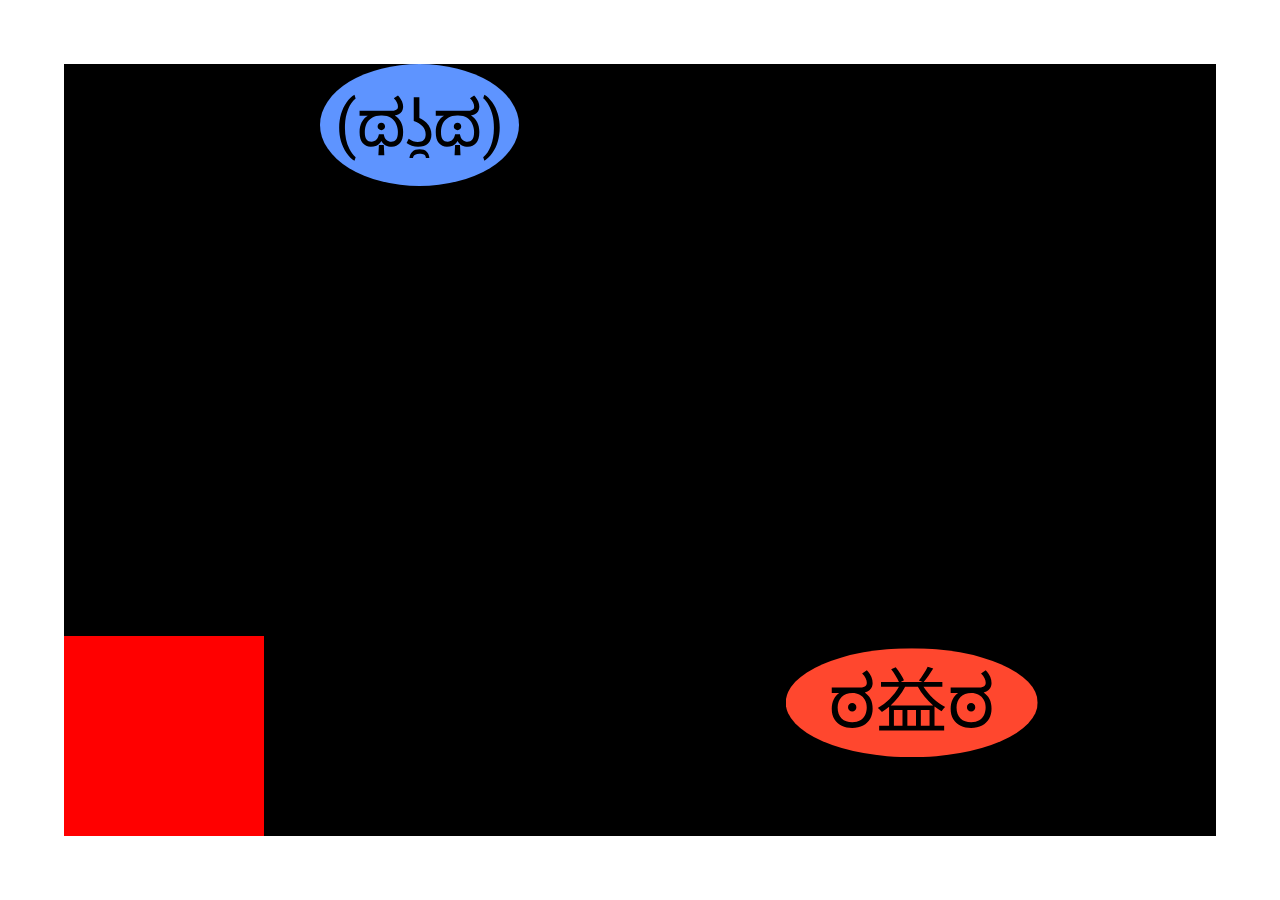
<file: index.html>
<!DOCTYPE html>
<html lang="en">
  <head>
    <meta charset="UTF-8" />
    <meta name="viewport" content="width=device-width, initial-scale=1.0" />
    <title>Document</title>
    <link rel="stylesheet" href="style.css" />
  </head>
  <body>
    <div class="game">
      <img class="algo" src="algorithm.svg" alt="" srcset="" />
      <img src="player.svg" alt="" srcset="" />
      <div class="tree"></div>
    </div>
    <script src="game.js"></script>
  </body>
</html>
</file>
<file: style.css>
* {
  box-sizing: border-box;
}

body {
  height: 100vh;
  margin: 0;
  padding: 5vw;
  display: flex;
  flex-direction: column;
}

.algo {
  width: 252px;
  height: 109px;
}

.game {
  background-color: black;
  flex: 1;
  position: relative;
}

.tree {
  width: 200px;
  height: 200px;
  position: absolute;
  left: 0;
  bottom: 0;
  z-index: 100;
  background-color: red;
}
</file>
